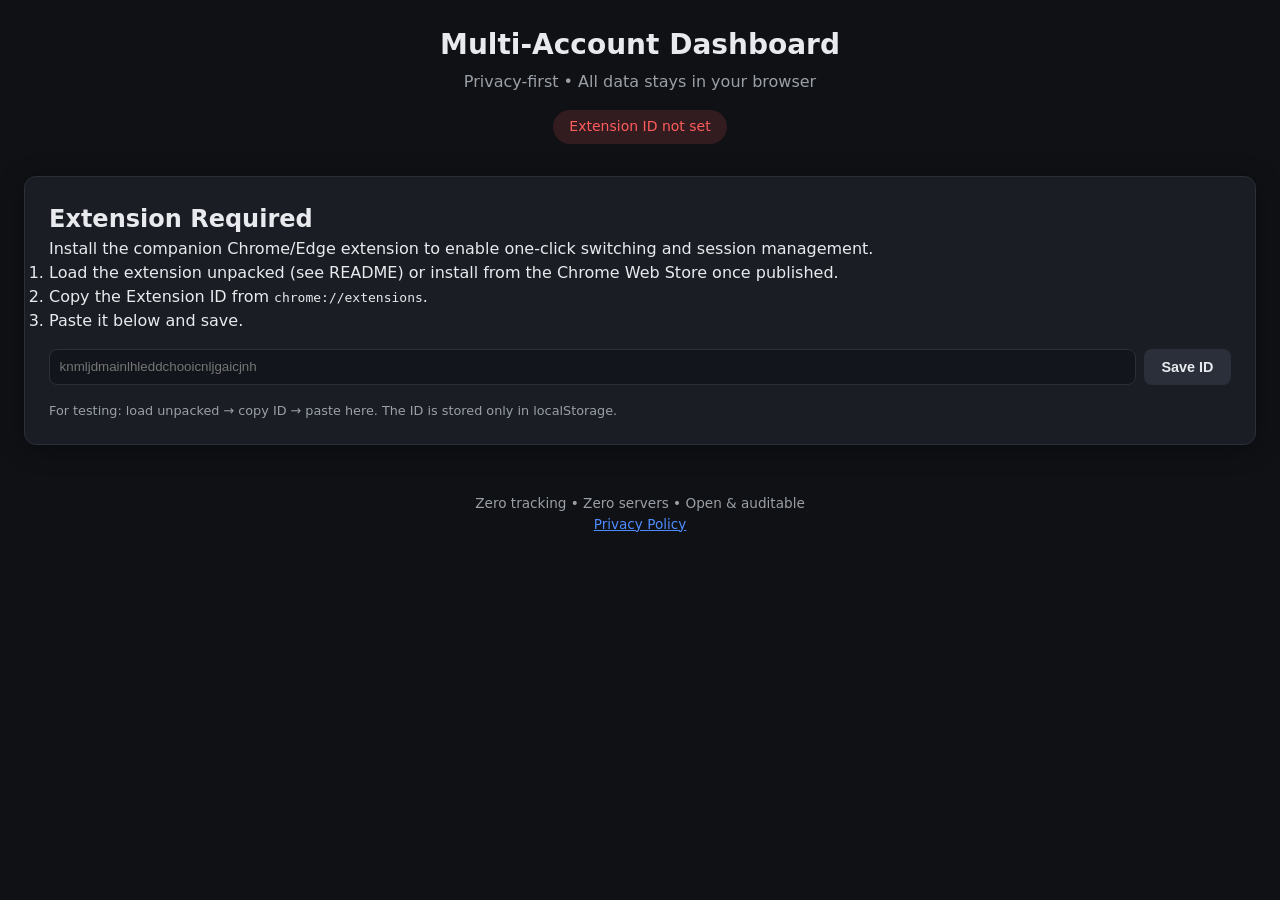
<file: website/index.html>
<!DOCTYPE html>
<html lang="en">
<head>
  <meta charset="UTF-8" />
  <meta name="viewport" content="width=device-width, initial-scale=1.0" />
  <title>Multi-Account Social Dashboard</title>
  <link rel="stylesheet" href="styles.css" />
</head>
<body>
  <header>
    <h1>Multi-Account Dashboard</h1>
    <p class="subtitle">Privacy-first • All data stays in your browser</p>
    <div id="extension-status" class="status unknown">Checking extension…</div>
  </header>

  <main>
    <section id="install-prompt" class="card hidden">
      <h2>Extension Required</h2>
      <p>Install the companion Chrome/Edge extension to enable one-click switching and session management.</p>
      <ol>
        <li>Load the extension unpacked (see README) or install from the Chrome Web Store once published.</li>
        <li>Copy the Extension ID from <code>chrome://extensions</code>.</li>
        <li>Paste it below and save.</li>
      </ol>
      <div class="row">
        <input type="text" id="ext-id-input" placeholder="knmljdmainlhleddchooicnljgaicjnh" maxlength="32" />
        <button id="save-ext-id">Save ID</button>
      </div>
      <p class="note">For testing: load unpacked → copy ID → paste here. The ID is stored only in localStorage.</p>
    </section>

    <section id="dashboard" class="hidden">
      <div class="toolbar">
        <button id="btn-add" class="primary">+ Add Account</button>
        <button id="btn-export">Export Data</button>
        <button id="btn-clear" class="danger">Delete All Local Data</button>
      </div>

      <div id="accounts-grid" class="grid"></div>
      <p id="empty-state" class="empty">No accounts yet. Click “Add Account”.</p>
    </section>
  </main>

  <!-- Add Account Modal -->
  <div id="modal" class="modal hidden">
    <div class="modal-content">
      <h2>Add Account</h2>
      <label>Platform
        <select id="platform">
          <option value="whatsapp">WhatsApp</option>
          <option value="facebook">Facebook</option>
          <option value="instagram">Instagram</option>
          <option value="twitter">X / Twitter</option>
          <option value="discord">Discord</option>
          <option value="telegram">Telegram</option>
          <option value="google">Google Messages</option>
        </select>
      </label>
      <label>Custom Name
        <input type="text" id="account-name" placeholder="e.g. Work WhatsApp" maxlength="40" />
      </label>
      <div class="modal-actions">
        <button id="modal-cancel">Cancel</button>
        <button id="modal-save" class="primary">Add & Open</button>
      </div>
    </div>
  </div>

  <footer>
    <p>Zero tracking • Zero servers • Open & auditable</p>
    <a href="#" id="privacy-link">Privacy Policy</a>
  </footer>

  <script src="app.js"></script>
</body>
</html>
</file>
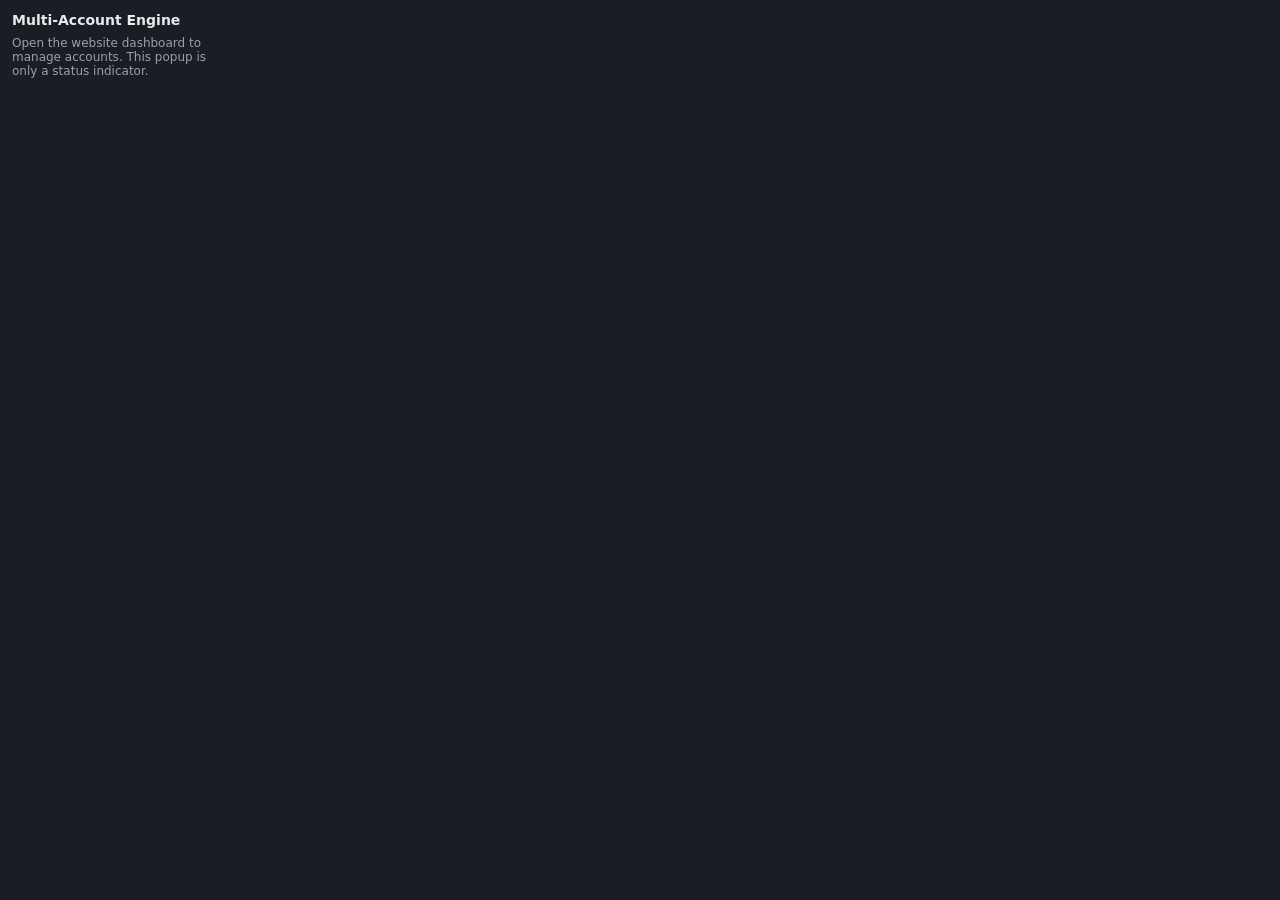
<file: extension/popup.html>
<!DOCTYPE html>
<html>
<head>
  <style>
    body { font-family: system-ui; padding: 12px; width: 220px; margin: 0; background: #1a1d24; color: #e8eaed; }
    h3 { margin: 0 0 8px; font-size: 14px; }
    p { font-size: 12px; color: #9aa0a6; margin: 0; }
  </style>
</head>
<body>
  <h3>Multi-Account Engine</h3>
  <p>Open the website dashboard to manage accounts. This popup is only a status indicator.</p>
</body>
</html>
</file>
<file: website/styles.css>
:root {
  --bg: #0f1115;
  --card: #1a1d24;
  --border: #2a2f3a;
  --text: #e8eaed;
  --muted: #9aa0a6;
  --primary: #4f8cff;
  --danger: #ff5c5c;
  --success: #34c759;
  --radius: 12px;
  --shadow: 0 4px 24px rgba(0,0,0,.35);
}

* { box-sizing: border-box; margin: 0; padding: 0; }

body {
  font-family: system-ui, -apple-system, Segoe UI, Roboto, sans-serif;
  background: var(--bg);
  color: var(--text);
  line-height: 1.5;
  min-height: 100vh;
  padding: 1.5rem;
}

header { text-align: center; margin-bottom: 2rem; }
h1 { font-size: 1.75rem; font-weight: 700; }
.subtitle { color: var(--muted); margin-top: .25rem; }

.status {
  display: inline-block;
  margin-top: 1rem;
  padding: .4rem 1rem;
  border-radius: 999px;
  font-size: .875rem;
  font-weight: 500;
}
.status.unknown { background: #333; }
.status.connected { background: rgba(52,199,89,.15); color: var(--success); }
.status.missing { background: rgba(255,92,92,.15); color: var(--danger); }

.card, .modal-content {
  background: var(--card);
  border: 1px solid var(--border);
  border-radius: var(--radius);
  padding: 1.5rem;
  box-shadow: var(--shadow);
}

.hidden { display: none !important; }

.toolbar {
  display: flex;
  flex-wrap: wrap;
  gap: .75rem;
  margin-bottom: 1.5rem;
}

button {
  cursor: pointer;
  border: none;
  border-radius: 8px;
  padding: .6rem 1.1rem;
  font-size: .9rem;
  font-weight: 600;
  background: #2a2f3a;
  color: var(--text);
  transition: background .15s;
}
button:hover { background: #353b48; }
button.primary { background: var(--primary); color: #fff; }
button.primary:hover { background: #3a7aef; }
button.danger { background: transparent; color: var(--danger); border: 1px solid var(--danger); }
button.danger:hover { background: rgba(255,92,92,.1); }

.grid {
  display: grid;
  grid-template-columns: repeat(auto-fill, minmax(260px, 1fr));
  gap: 1rem;
}

.account-card {
  background: var(--card);
  border: 1px solid var(--border);
  border-radius: var(--radius);
  padding: 1.25rem;
  display: flex;
  flex-direction: column;
  gap: .75rem;
  cursor: grab;
  transition: border-color .15s, transform .15s;
  position: relative;
}
.account-card:hover { border-color: var(--primary); }
.account-card.dragging { opacity: .6; }

.platform-badge {
  font-size: .7rem;
  text-transform: uppercase;
  letter-spacing: .05em;
  color: var(--muted);
  font-weight: 600;
}
.account-name { font-size: 1.15rem; font-weight: 600; }
.card-actions { display: flex; gap: .5rem; margin-top: auto; }
.card-actions button { flex: 1; padding: .5rem; font-size: .8rem; }

.empty { text-align: center; color: var(--muted); padding: 3rem 1rem; }

.modal {
  position: fixed; inset: 0;
  background: rgba(0,0,0,.65);
  display: flex; align-items: center; justify-content: center;
  z-index: 100;
  padding: 1rem;
}
.modal-content { width: 100%; max-width: 400px; }
.modal-content label { display: block; margin-bottom: 1rem; font-size: .9rem; }
.modal-content input, .modal-content select {
  width: 100%; margin-top: .35rem;
  padding: .65rem .8rem;
  border-radius: 8px;
  border: 1px solid var(--border);
  background: #12151b;
  color: var(--text);
  font-size: 1rem;
}
.modal-actions { display: flex; gap: .75rem; justify-content: flex-end; margin-top: 1.25rem; }

.row { display: flex; gap: .5rem; margin: 1rem 0; }
.row input { flex: 1; padding: .6rem; border-radius: 8px; border: 1px solid var(--border); background: #12151b; color: var(--text); }

.note { font-size: .8rem; color: var(--muted); margin-top: .75rem; }
footer { text-align: center; margin-top: 3rem; color: var(--muted); font-size: .85rem; }
footer a { color: var(--primary); }

@media (max-width: 600px) {
  body { padding: 1rem; }
  .toolbar { flex-direction: column; }
  button { width: 100%; }
}
</file>
